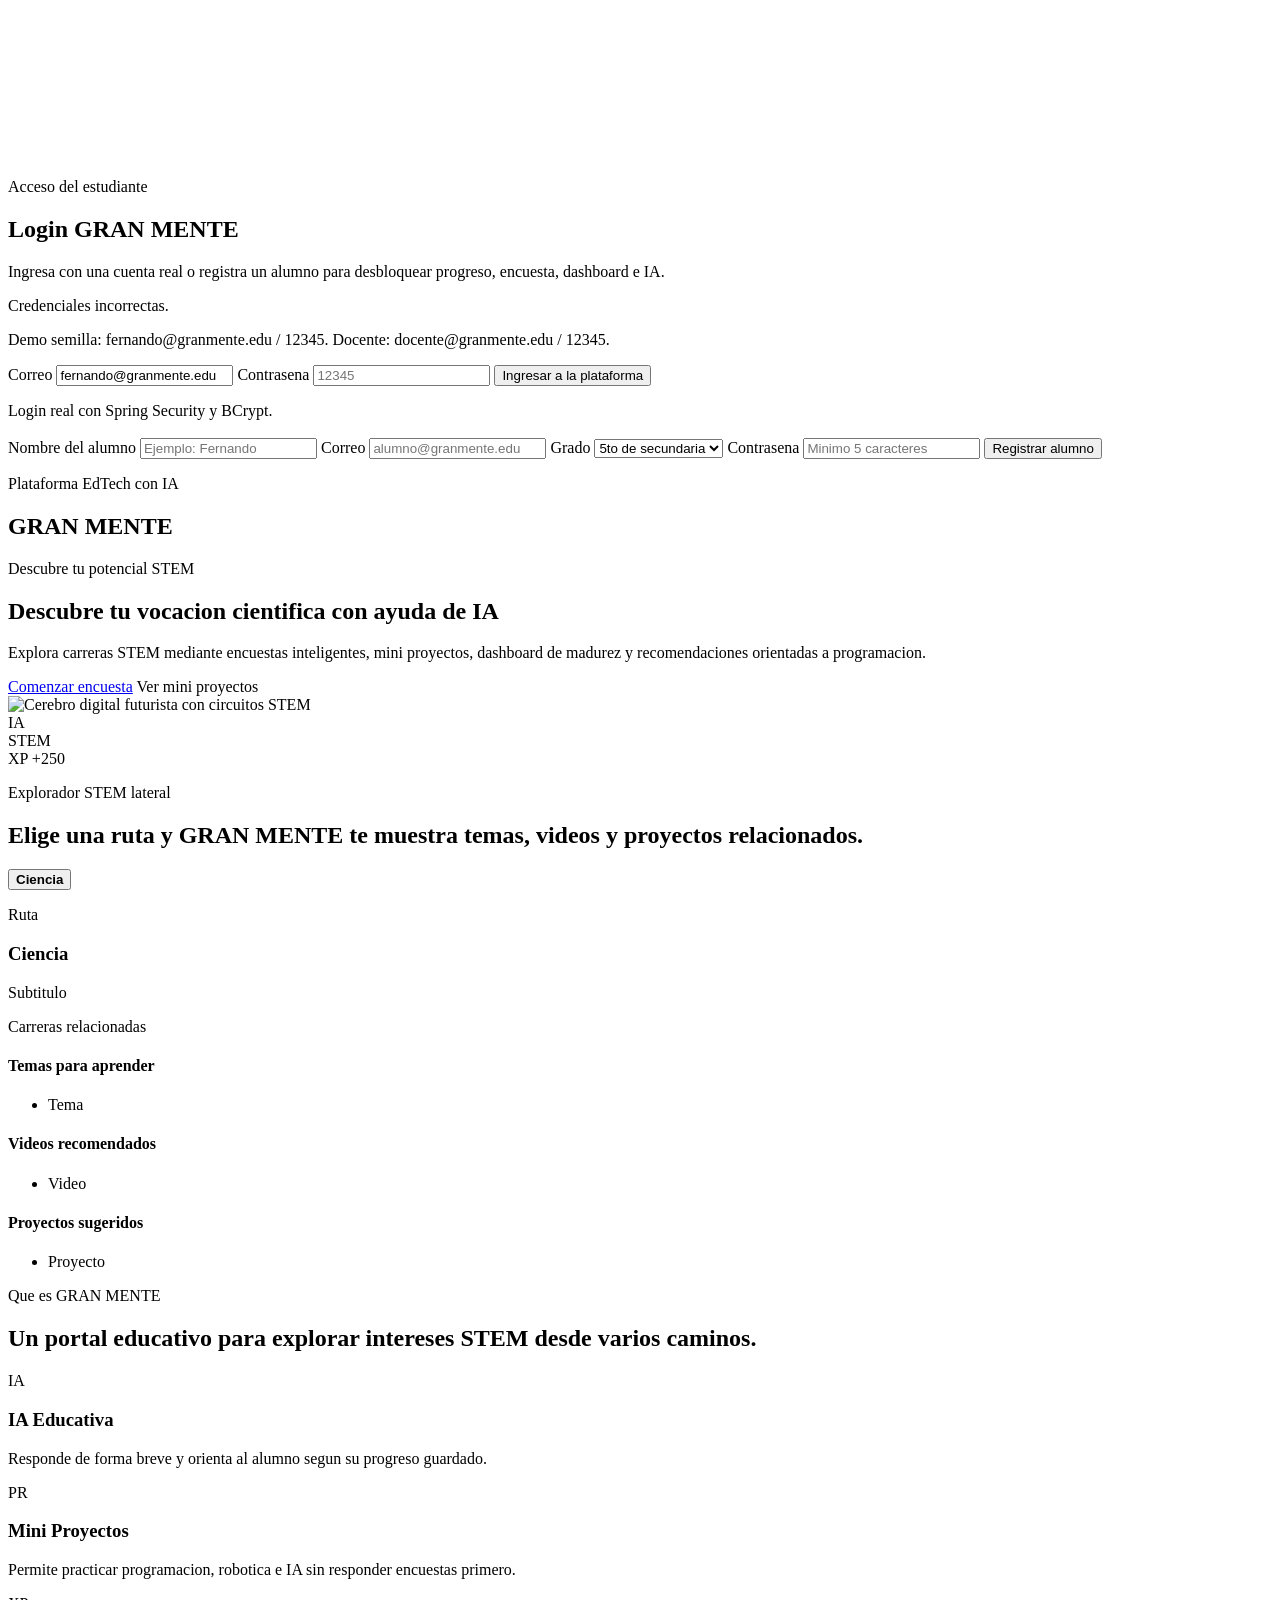
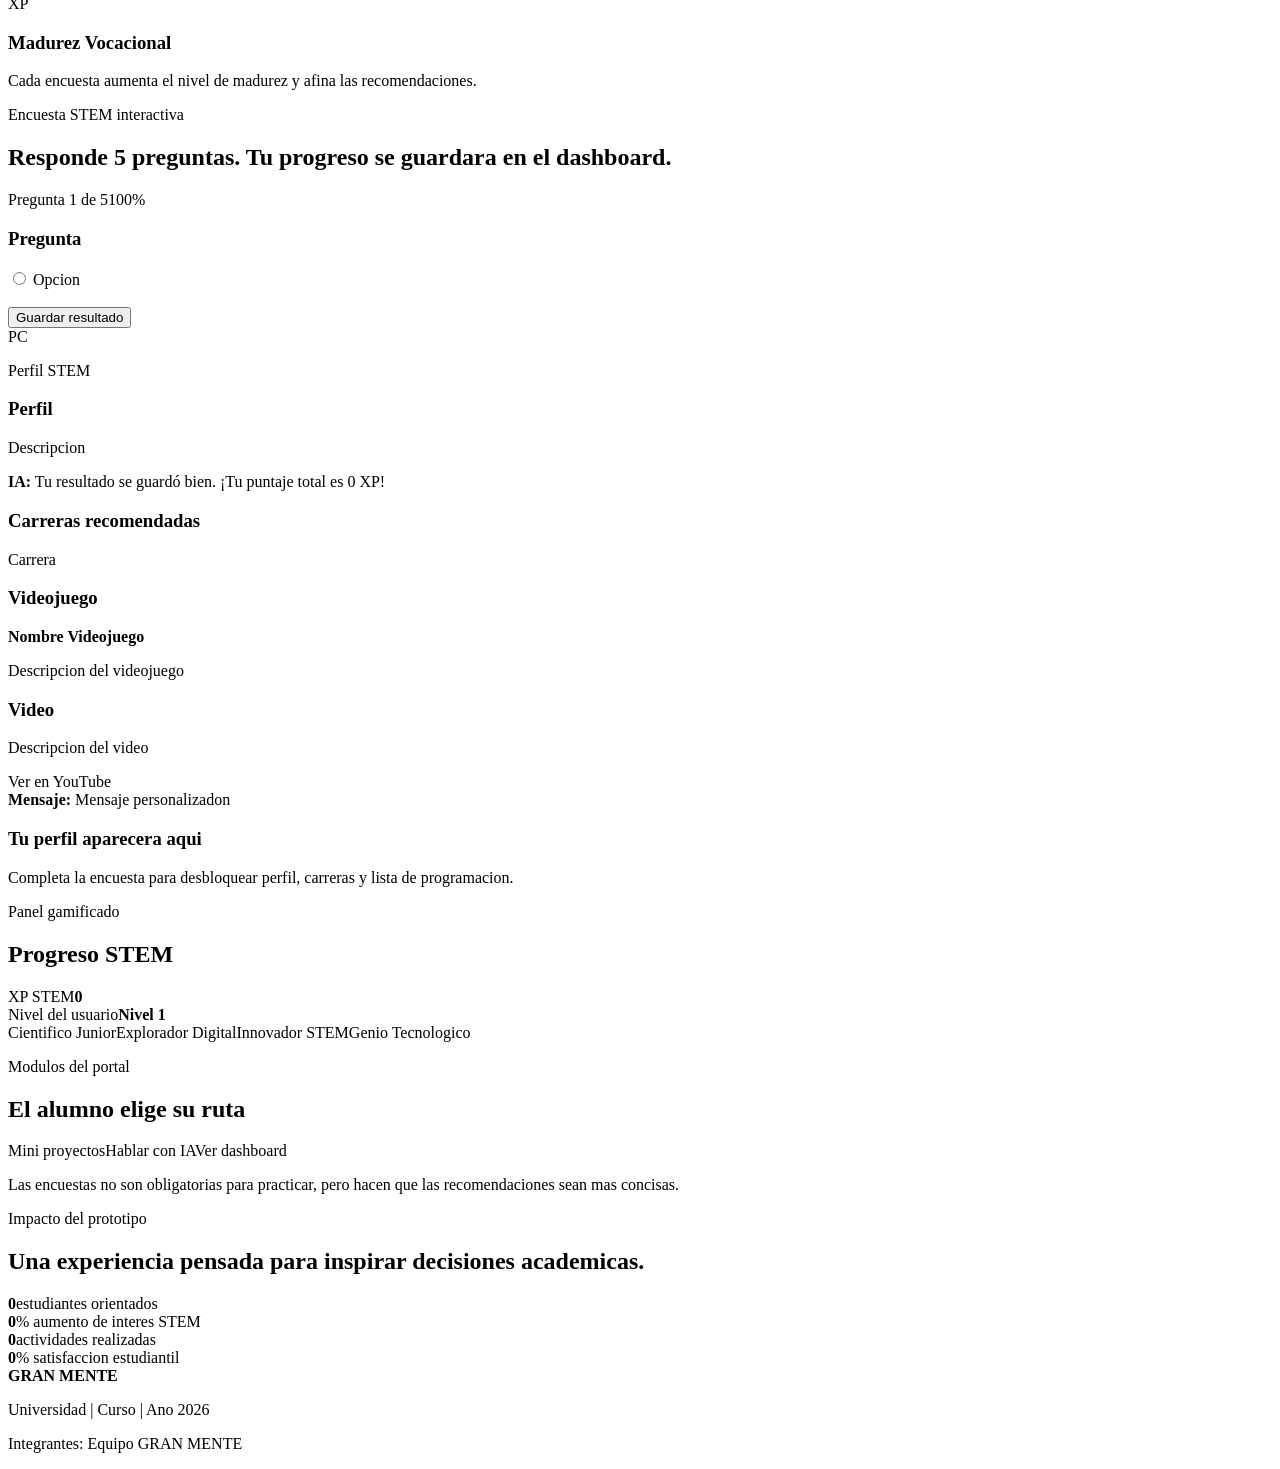
<file: src/main/resources/templates/index.html>
<!DOCTYPE html>
<html lang="es" xmlns:th="http://www.thymeleaf.org" xmlns:sec="https://www.thymeleaf.org/extras/spring-security">
<head>
  <meta charset="UTF-8">
  <meta name="viewport" content="width=device-width, initial-scale=1.0">
  <meta name="description" content="GRAN MENTE, prototipo STEM con IA, proyectos, dashboard y orientacion vocacional.">
  <title>GRAN MENTE | Descubre tu potencial STEM</title>
  <link rel="preconnect" href="https://fonts.googleapis.com">
  <link rel="preconnect" href="https://fonts.gstatic.com" crossorigin>
  <link href="https://fonts.googleapis.com/css2?family=Poppins:wght@400;500;600;700;800&display=swap" rel="stylesheet">
  <link rel="stylesheet" th:href="@{/css/style.css}">
</head>
<body th:classappend="${isAuthenticated} ? 'logged-in' : ''">
  <canvas id="particles" aria-hidden="true"></canvas>
  <div class="ambient ambient-a"></div>
  <div class="ambient ambient-b"></div>
  <div th:replace="~{fragments/layout :: header}"></div>

  <main>
    <section id="login" class="section login-section">
      <div class="login-card">
        <div>
          <p class="eyebrow">Acceso del estudiante</p>
          <h1>Login GRAN MENTE</h1>
          <p class="hero-description">Ingresa con una cuenta real o registra un alumno para desbloquear progreso, encuesta, dashboard e IA.</p>
          <div class="message-box" th:if="${param.error}">Credenciales incorrectas.</div>
          <div class="message-box" th:if="${registerOk}" th:text="${registerOk}"></div>
          <div class="message-box" th:if="${registerError}" th:text="${registerError}"></div>
          <p class="result-copy">Demo semilla: fernando@granmente.edu / 12345. Docente: docente@granmente.edu / 12345.</p>
        </div>

        <div>
          <form th:action="@{/login}" method="post" class="login-form">
            <input type="hidden" th:name="${_csrf.parameterName}" th:value="${_csrf.token}" />
            <label>
              Correo
              <input name="email" type="email" value="fernando@granmente.edu" required>
            </label>
            <label>
              Contrasena
              <input name="password" type="password" placeholder="12345" required>
            </label>
            <button class="btn btn-primary" type="submit">Ingresar a la plataforma</button>
            <p class="login-hint">Login real con Spring Security y BCrypt.</p>
          </form>

          <form th:action="@{/registro}" th:object="${registerForm}" method="post" class="login-form" style="margin-top:18px">
            <label>
              Nombre del alumno
              <input th:field="*{nombre}" type="text" placeholder="Ejemplo: Fernando" required>
            </label>
            <label>
              Correo
              <input th:field="*{email}" type="email" placeholder="alumno@granmente.edu" required>
            </label>
            <label>
              Grado
              <select th:field="*{grado}" required>
                <option value="5to de secundaria">5to de secundaria</option>
                <option value="4to de secundaria">4to de secundaria</option>
                <option value="3ro de secundaria">3ro de secundaria</option>
              </select>
            </label>
            <label>
              Contrasena
              <input th:field="*{password}" type="password" placeholder="Minimo 5 caracteres" required>
            </label>
            <button class="btn btn-secondary" type="submit">Registrar alumno</button>
          </form>
        </div>
      </div>
    </section>

    <section id="inicio" class="hero section">
      <div class="hero-copy reveal">
        <p class="eyebrow">Plataforma EdTech con IA</p>
        <h1>GRAN MENTE</h1>
        <p class="slogan">Descubre tu potencial STEM</p>
        <h2>Descubre tu vocacion cientifica con ayuda de IA</h2>
        <p class="hero-description">Explora carreras STEM mediante encuestas inteligentes, mini proyectos, dashboard de madurez y recomendaciones orientadas a programacion.</p>
        <div class="hero-actions">
          <a class="btn btn-primary" href="#encuesta">Comenzar encuesta</a>
          <a class="btn btn-secondary" th:href="@{/proyectos}">Ver mini proyectos</a>
        </div>
      </div>
      <div class="hero-visual reveal">
        <div class="hero-orbit"></div>
        <img th:src="@{/img/hero-brain.png}" alt="Cerebro digital futurista con circuitos STEM">
        <div class="floating-chip chip-a">IA</div>
        <div class="floating-chip chip-b">STEM</div>
        <div class="floating-chip chip-c">XP +250</div>
      </div>
    </section>

    <section id="carreras-stem" class="section stem-explorer">
      <div class="section-heading reveal">
        <p class="eyebrow">Explorador STEM lateral</p>
        <h2>Elige una ruta y GRAN MENTE te muestra temas, videos y proyectos relacionados.</h2>
      </div>
      <div class="stem-layout reveal">
        <aside class="stem-sidebar" aria-label="Rutas STEM">
          <button th:each="ruta,iter : ${rutas}" class="stem-hamburger" th:classappend="${iter.first} ? 'active'" type="button" th:attr="data-stem=${ruta.key}" th:aria-pressed="${iter.first}">
            <span class="hamburger-lines"><i></i><i></i><i></i></span>
            <strong th:text="${ruta.titulo}">Ciencia</strong>
          </button>
        </aside>
        <article id="stemContent" class="stem-content" aria-live="polite">
          <div th:each="ruta,iter : ${rutas}" class="fade-swap stem-route-panel" th:attr="data-route=${ruta.key}" th:hidden="${!iter.first}">
            <p class="eyebrow" th:text="'Ruta: ' + ${ruta.titulo}">Ruta</p>
            <h3 th:text="${ruta.titulo}">Ciencia</h3>
            <p th:text="${ruta.subtitulo}">Subtitulo</p>
            <div class="message-box" th:text="${ruta.carrera}">Carreras relacionadas</div>
            <div class="stem-content-grid">
              <section class="stem-info-card">
                <h4>Temas para aprender</h4>
                <ul class="stem-list"><li th:each="tema : ${ruta.temas}" th:text="${tema}">Tema</li></ul>
              </section>
              <section class="stem-info-card">
                <h4>Videos recomendados</h4>
                <ul class="stem-list"><li th:each="video : ${ruta.videos}"><a class="stem-video-link" th:href="${video.url}" target="_blank" rel="noopener" th:text="${video.titulo}">Video</a></li></ul>
              </section>
              <section class="stem-info-card">
                <h4>Proyectos sugeridos</h4>
                <ul class="stem-list"><li th:each="proyecto : ${ruta.proyectos}" th:text="${proyecto}">Proyecto</li></ul>
              </section>
            </div>
          </div>
        </article>
      </div>
    </section>

    <section id="que-es" class="section narrow">
      <div class="section-heading reveal">
        <p class="eyebrow">Que es GRAN MENTE</p>
        <h2>Un portal educativo para explorar intereses STEM desde varios caminos.</h2>
      </div>
      <div class="feature-grid">
        <article class="glass-card reveal"><span class="card-icon">IA</span><h3>IA Educativa</h3><p>Responde de forma breve y orienta al alumno segun su progreso guardado.</p></article>
        <article class="glass-card reveal"><span class="card-icon">PR</span><h3>Mini Proyectos</h3><p>Permite practicar programacion, robotica e IA sin responder encuestas primero.</p></article>
        <article class="glass-card reveal"><span class="card-icon">XP</span><h3>Madurez Vocacional</h3><p>Cada encuesta aumenta el nivel de madurez y afina las recomendaciones.</p></article>
      </div>
    </section>

    <section id="encuesta" class="section survey-shell">
      <div class="section-heading reveal">
        <p class="eyebrow">Encuesta STEM interactiva</p>
        <h2>Responde 5 preguntas. Tu progreso se guardara en el dashboard.</h2>
      </div>
      <form th:action="@{/encuesta}" th:object="${surveyForm}" method="post" class="survey-layout">
        <article class="survey-card reveal">
          <div class="survey-topline"><span>Pregunta 1 de 5</span><span>100%</span></div>
          <div class="progress-track"><div class="progress-fill" style="width:100%"></div></div>
          <div class="question-stage">
            <div th:each="pregunta : ${preguntas}" class="fade-swap">
              <h3 th:text="${pregunta.orden + '. ' + pregunta.texto}">Pregunta</h3>
              <div class="options-grid">
                <label class="option-btn" th:each="opcion : ${pregunta.opciones}">
                  <input type="radio" th:name="'optionIds[' + ${pregunta.orden - 1} + ']'" th:value="${opcion.id}" required>
                  <span th:text="${opcion.etiqueta}">Opcion</span>
                </label>
              </div>
            </div>
            <button class="btn btn-primary" type="submit" style="margin-top:18px">Guardar resultado</button>
          </div>
        </article>

        <aside id="results" class="results-panel reveal" aria-live="polite">
          <div class="profile-result fade-swap" th:if="${surveyResult}">
            <div class="profile-head"><span class="profile-icon" th:text="${surveyResult.perfil.icono}">PC</span><div><p class="eyebrow">Perfil STEM</p><h3 th:text="${surveyResult.perfil.nombre}">Perfil</h3></div></div>
            <p class="result-copy" th:text="${surveyResult.perfil.descripcion}">Descripcion</p>
            <div class="message-box"><strong>IA:</strong> Tu resultado se guardó bien. ¡Tu puntaje total es <span th:text="${surveyResult.xpTotal}">0</span> XP!</div>
            
            <h3>Carreras recomendadas</h3>
            <div class="recommendation-grid"><span class="career-pill" th:each="career : ${surveyResult.perfil.carreras}" th:text="${career}">Carrera</span></div>
            
            <h3 th:text="${surveyResult.perfil.categoriaVideojuego}">Videojuego</h3>
            <p class="result-copy"><strong th:text="${surveyResult.perfil.videojuego}">Nombre Videojuego</strong></p>
            <p class="result-copy" th:text="${surveyResult.perfil.descripcionVideojuego}">Descripcion del videojuego</p>
            
            <h3 th:text="${surveyResult.perfil.video}">Video</h3>
            <p class="result-copy" th:text="${surveyResult.perfil.descripcionVideo}">Descripcion del video</p>
            <div class="message-box"><a th:href="${surveyResult.perfil.videoUrl}" target="_blank" class="btn btn-primary">Ver en YouTube</a></div>
            
            <div class="message-box" th:if="${surveyResult.perfil.mensaje}"><strong>Mensaje:</strong> <span th:text="${surveyResult.perfil.mensaje}">Mensaje personalizadon</span></div>
          </div>
          <div class="placeholder-result" th:unless="${surveyResult}">
            <span class="pulse-dot"></span>
            <h3>Tu perfil aparecera aqui</h3>
            <p>Completa la encuesta para desbloquear perfil, carreras y lista de programacion.</p>
          </div>
        </aside>
      </form>
    </section>

    <section id="demo-stem" class="section two-column">
      <div class="gamified-panel reveal">
        <p class="eyebrow">Panel gamificado</p>
        <h2>Progreso STEM</h2>
        <div class="xp-row"><span>XP STEM</span><strong th:text="${progress != null ? progress.xp : 0}">0</strong></div>
        <div class="level-card"><span>Nivel del usuario</span><strong th:text="${progress != null ? progress.madurez.nombre + ' - Nivel ' + progress.madurez.nivel : 'Nivel 1'}">Nivel 1</strong></div>
        <div class="progress-track xp-track"><div class="progress-fill xp-fill"></div></div>
        <div class="badges"><span>Cientifico Junior</span><span>Explorador Digital</span><span>Innovador STEM</span><span>Genio Tecnologico</span></div>
      </div>
      <div class="gamified-panel reveal">
        <p class="eyebrow">Modulos del portal</p>
        <h2>El alumno elige su ruta</h2>
        <div class="portal-actions"><a class="btn btn-primary" th:href="@{/proyectos}">Mini proyectos</a><a class="btn btn-secondary" th:href="@{/ia}">Hablar con IA</a><a class="btn btn-secondary" th:href="@{/dashboard}">Ver dashboard</a></div>
        <p class="result-copy">Las encuestas no son obligatorias para practicar, pero hacen que las recomendaciones sean mas concisas.</p>
      </div>
    </section>

    <section id="impacto" class="section narrow">
      <div class="section-heading reveal"><p class="eyebrow">Impacto del prototipo</p><h2>Una experiencia pensada para inspirar decisiones academicas.</h2></div>
      <div class="stats-grid">
        <article class="stat-card reveal"><strong data-counter="300">0</strong><span>estudiantes orientados</span></article>
        <article class="stat-card reveal"><strong data-counter="85">0</strong><span>% aumento de interes STEM</span></article>
        <article class="stat-card reveal"><strong data-counter="120">0</strong><span>actividades realizadas</span></article>
        <article class="stat-card reveal"><strong data-counter="95">0</strong><span>% satisfaccion estudiantil</span></article>
      </div>
    </section>
  </main>

  <footer class="site-footer"><div><strong>GRAN MENTE</strong><p>Universidad | Curso | Ano 2026</p></div><div><p>Integrantes: Equipo GRAN MENTE</p></div></footer>
  <div th:replace="~{fragments/layout :: logout-modal}"></div>
  <script th:src="@{/js/app.js}"></script>
</body>
</html>
</file>
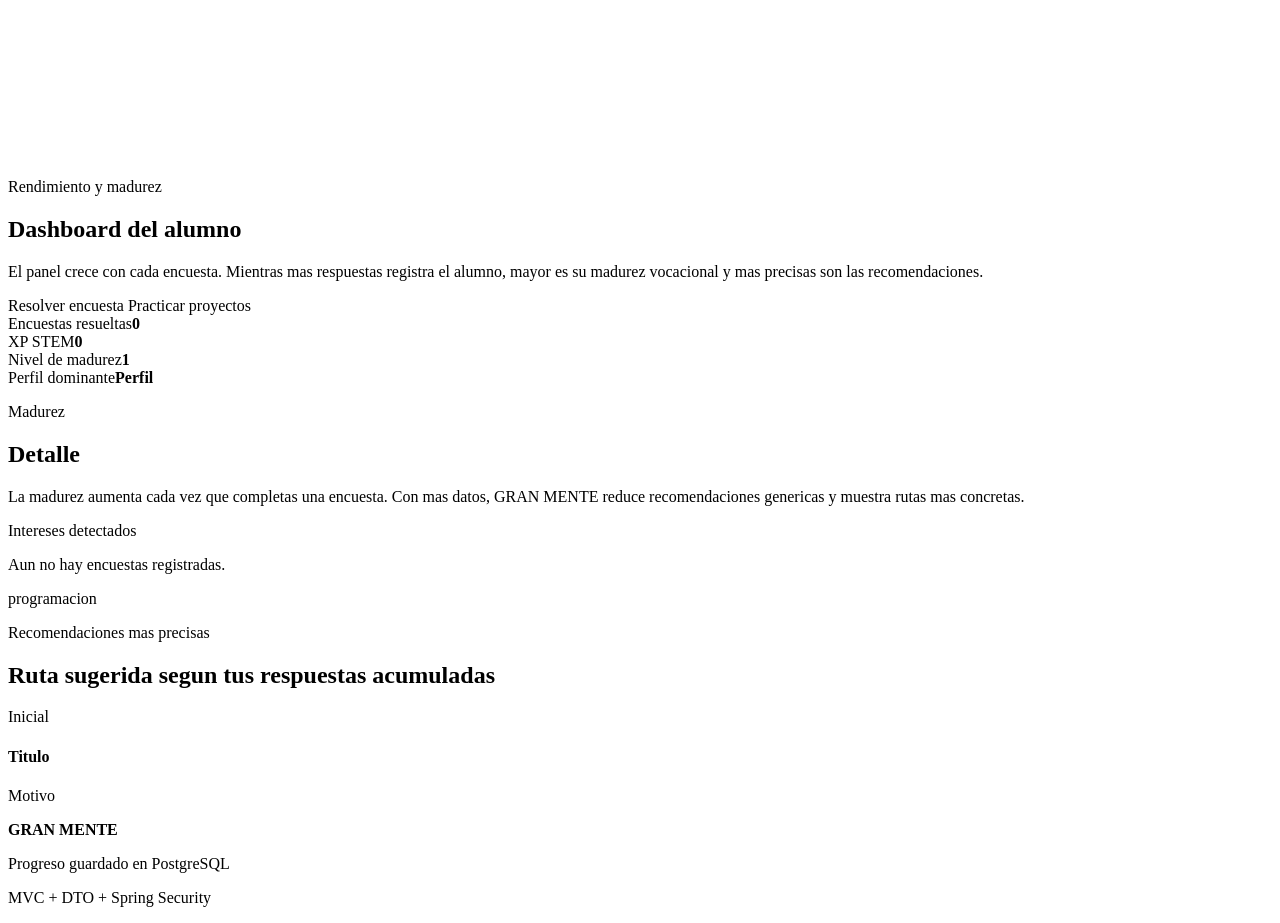
<file: src/main/resources/templates/dashboard.html>
<!DOCTYPE html>
<html lang="es" xmlns:th="http://www.thymeleaf.org">
<head>
  <meta charset="UTF-8">
  <meta name="viewport" content="width=device-width, initial-scale=1.0">
  <title>Dashboard | GRAN MENTE</title>
  <link rel="preconnect" href="https://fonts.googleapis.com">
  <link rel="preconnect" href="https://fonts.gstatic.com" crossorigin>
  <link href="https://fonts.googleapis.com/css2?family=Poppins:wght@400;500;600;700;800&display=swap" rel="stylesheet">
  <link rel="stylesheet" th:href="@{/css/style.css}">
</head>
<body class="logged-in">
  <canvas id="particles" aria-hidden="true"></canvas>
  <div class="ambient ambient-a"></div>
  <div class="ambient ambient-b"></div>
  <div th:replace="~{fragments/layout :: header}"></div>

  <main class="page-main">
    <section class="section narrow page-hero">
      <p class="eyebrow">Rendimiento y madurez</p>
      <h1>Dashboard del alumno</h1>
      <p class="hero-description">El panel crece con cada encuesta. Mientras mas respuestas registra el alumno, mayor es su madurez vocacional y mas precisas son las recomendaciones.</p>
      <div class="hero-actions">
        <a class="btn btn-primary" th:href="@{/#encuesta}">Resolver encuesta</a>
        <a class="btn btn-secondary" th:href="@{/proyectos}">Practicar proyectos</a>
      </div>
    </section>

    <section id="dashboardRoot" class="section">
      <section class="dashboard-grid">
        <article class="metric-card"><span>Encuestas resueltas</span><strong th:text="${progress.encuestas}">0</strong></article>
        <article class="metric-card"><span>XP STEM</span><strong th:text="${progress.xp}">0</strong></article>
        <article class="metric-card"><span>Nivel de madurez</span><strong th:text="${progress.madurez.nivel}">1</strong></article>
        <article class="metric-card"><span>Perfil dominante</span><strong th:text="${progress.perfil.nombre}">Perfil</strong></article>
      </section>
      <section class="two-column dashboard-block">
        <article class="glass-card">
          <p class="eyebrow" th:text="${progress.madurez.nombre}">Madurez</p>
          <h2 th:text="${progress.madurez.detalle}">Detalle</h2>
          <div class="progress-track"><div class="progress-fill" th:style="'width:' + ${progress.madurez.nivel * 20} + '%'"></div></div>
          <p class="result-copy">La madurez aumenta cada vez que completas una encuesta. Con mas datos, GRAN MENTE reduce recomendaciones genericas y muestra rutas mas concretas.</p>
        </article>
        <article class="glass-card">
          <p class="eyebrow">Intereses detectados</p>
          <div th:if="${#lists.isEmpty(progress.intereses)}"><p class="result-copy">Aun no hay encuestas registradas.</p></div>
          <div class="interest-row" th:each="score : ${progress.intereses}">
            <span th:text="${score.key}">programacion</span>
            <div class="progress-track"><div class="progress-fill" th:style="'width:' + ${score.porcentaje} + '%'"></div></div>
          </div>
        </article>
      </section>
      <section class="glass-card">
        <p class="eyebrow">Recomendaciones mas precisas</p>
        <h2>Ruta sugerida segun tus respuestas acumuladas</h2>
        <div class="learning-list">
          <article th:each="item : ${progress.recomendaciones}">
            <span th:text="${item.nivel}">Inicial</span>
            <h4 th:text="${item.titulo}">Titulo</h4>
            <p th:text="${item.motivo}">Motivo</p>
          </article>
        </div>
      </section>
    </section>
  </main>

  <footer class="site-footer"><div><strong>GRAN MENTE</strong><p>Progreso guardado en PostgreSQL</p></div><div><p>MVC + DTO + Spring Security</p></div></footer>
  <div th:replace="~{fragments/layout :: logout-modal}"></div>
  <script th:src="@{/js/app.js}"></script>
</body>
</html>
</file>
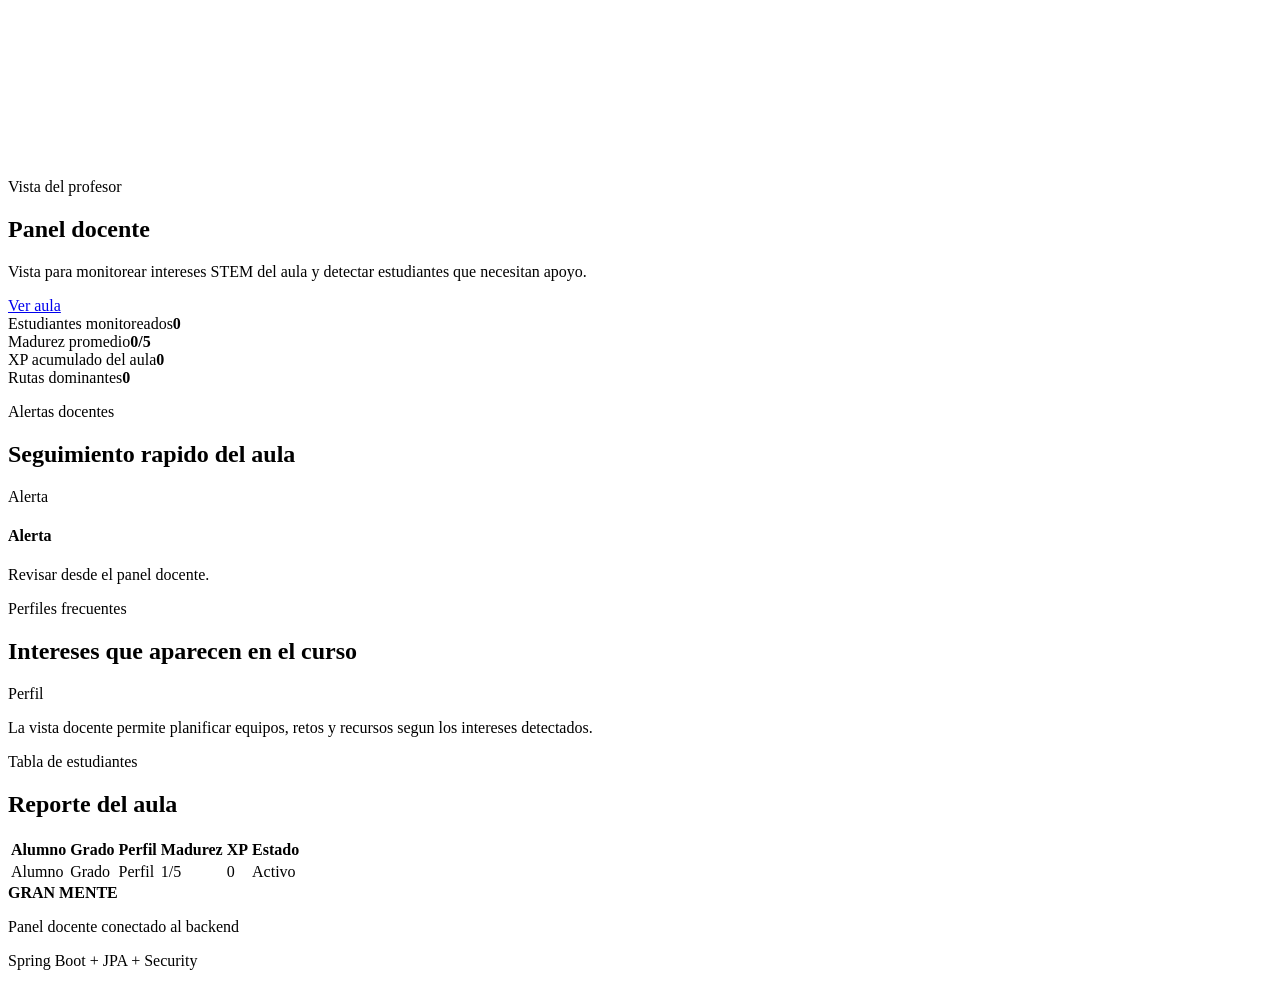
<file: src/main/resources/templates/docente.html>
<!DOCTYPE html>
<html lang="es" xmlns:th="http://www.thymeleaf.org">
<head>
  <meta charset="UTF-8">
  <meta name="viewport" content="width=device-width, initial-scale=1.0">
  <title>Panel docente | GRAN MENTE</title>
  <link rel="preconnect" href="https://fonts.googleapis.com">
  <link rel="preconnect" href="https://fonts.gstatic.com" crossorigin>
  <link href="https://fonts.googleapis.com/css2?family=Poppins:wght@400;500;600;700;800&display=swap" rel="stylesheet">
  <link rel="stylesheet" th:href="@{/css/style.css}">
</head>
<body class="logged-in">
  <canvas id="particles" aria-hidden="true"></canvas>
  <div class="ambient ambient-a"></div>
  <div class="ambient ambient-b"></div>
  <div th:replace="~{fragments/layout :: header}"></div>

  <main class="page-main">
    <section class="section narrow page-hero">
      <p class="eyebrow">Vista del profesor</p>
      <h1>Panel docente</h1>
      <p class="hero-description">Vista para monitorear intereses STEM del aula y detectar estudiantes que necesitan apoyo.</p>
      <div class="hero-actions"><a class="btn btn-primary" href="#teacherRoot">Ver aula</a></div>
    </section>

    <section id="teacherRoot" class="section">
      <section class="dashboard-grid">
        <article class="metric-card"><span>Estudiantes monitoreados</span><strong th:text="${dashboard.estudiantes}">0</strong></article>
        <article class="metric-card"><span>Madurez promedio</span><strong th:text="${dashboard.madurezPromedio + '/5'}">0/5</strong></article>
        <article class="metric-card"><span>XP acumulado del aula</span><strong th:text="${dashboard.xpAula}">0</strong></article>
        <article class="metric-card"><span>Rutas dominantes</span><strong th:text="${#lists.size(dashboard.perfilesFrecuentes)}">0</strong></article>
      </section>
      <section class="two-column dashboard-block">
        <article class="glass-card">
          <p class="eyebrow">Alertas docentes</p>
          <h2>Seguimiento rapido del aula</h2>
          <div class="learning-list"><article th:each="alerta : ${dashboard.alertas}"><span>Alerta</span><h4 th:text="${alerta}">Alerta</h4><p>Revisar desde el panel docente.</p></article></div>
        </article>
        <article class="glass-card">
          <p class="eyebrow">Perfiles frecuentes</p>
          <h2>Intereses que aparecen en el curso</h2>
          <div class="badges"><span th:each="profile : ${dashboard.perfilesFrecuentes}" th:text="${profile}">Perfil</span></div>
          <p class="result-copy">La vista docente permite planificar equipos, retos y recursos segun los intereses detectados.</p>
        </article>
      </section>
      <section class="glass-card dashboard-block">
        <p class="eyebrow">Tabla de estudiantes</p>
        <h2>Reporte del aula</h2>
        <div class="table-wrap">
          <table class="teacher-table">
            <thead><tr><th>Alumno</th><th>Grado</th><th>Perfil</th><th>Madurez</th><th>XP</th><th>Estado</th></tr></thead>
            <tbody>
              <tr th:each="student : ${dashboard.resumenes}">
                <td th:text="${student.nombre}">Alumno</td><td th:text="${student.grado}">Grado</td><td th:text="${student.perfil}">Perfil</td><td th:text="${student.madurez + '/5'}">1/5</td><td th:text="${student.xp}">0</td><td><span class="status-pill" th:text="${student.estado}">Activo</span></td>
              </tr>
            </tbody>
          </table>
        </div>
      </section>
    </section>

  </main>

  <footer class="site-footer"><div><strong>GRAN MENTE</strong><p>Panel docente conectado al backend</p></div><div><p>Spring Boot + JPA + Security</p></div></footer>
  <div th:replace="~{fragments/layout :: logout-modal}"></div>
  <script th:src="@{/js/app.js}"></script>
</body>
</html>
</file>
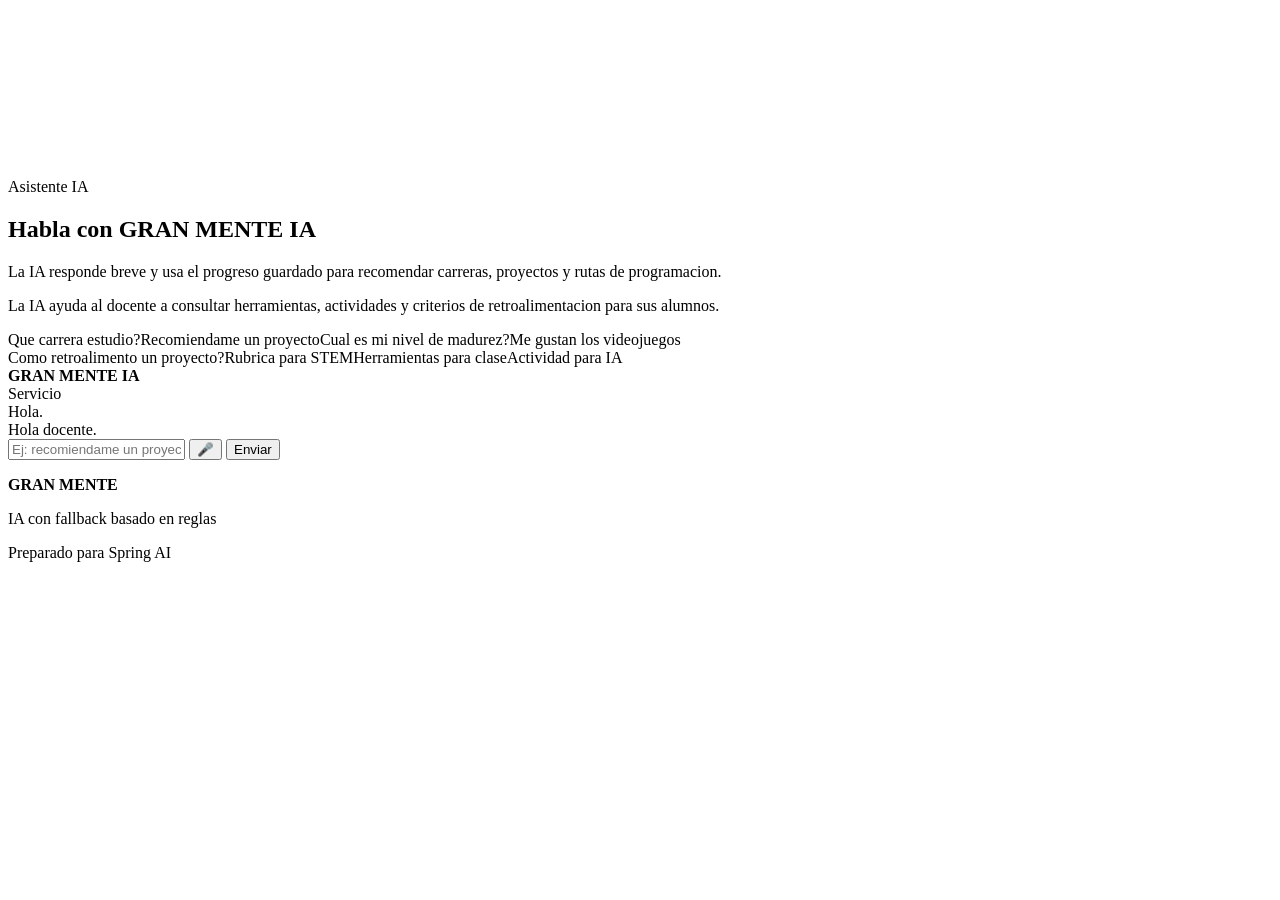
<file: src/main/resources/templates/ia.html>
<!DOCTYPE html>
<html lang="es" xmlns:th="http://www.thymeleaf.org">
<head>
  <meta charset="UTF-8">
  <meta name="viewport" content="width=device-width, initial-scale=1.0">
  <meta name="_csrf" th:content="${_csrf.token}">
  <meta name="_csrf_header" th:content="${_csrf.headerName}">
  <title>IA interactiva | GRAN MENTE</title>
  <link rel="preconnect" href="https://fonts.googleapis.com">
  <link rel="preconnect" href="https://fonts.gstatic.com" crossorigin>
  <link href="https://fonts.googleapis.com/css2?family=Poppins:wght@400;500;600;700;800&display=swap" rel="stylesheet">
  <link rel="stylesheet" th:href="@{/css/style.css}">
</head>
<body class="logged-in">
  <canvas id="particles" aria-hidden="true"></canvas>
  <div class="ambient ambient-a"></div>
  <div class="ambient ambient-b"></div>
  <div th:replace="~{fragments/layout :: header}"></div>

  <main class="page-main">
    <section class="section two-column ai-page">
      <div class="section-heading reveal">
        <p class="eyebrow">Asistente IA</p>
        <h1>Habla con GRAN MENTE IA</h1>
        <p class="hero-description" th:if="${!isTeacher}">La IA responde breve y usa el progreso guardado para recomendar carreras, proyectos y rutas de programacion.</p>
        <p class="hero-description" th:if="${isTeacher}">La IA ayuda al docente a consultar herramientas, actividades y criterios de retroalimentacion para sus alumnos.</p>
        <div class="prompt-chips" th:if="${!isTeacher}"><span>Que carrera estudio?</span><span>Recomiendame un proyecto</span><span>Cual es mi nivel de madurez?</span><span>Me gustan los videojuegos</span></div>
        <div class="prompt-chips" th:if="${isTeacher}"><span>Como retroalimento un proyecto?</span><span>Rubrica para STEM</span><span>Herramientas para clase</span><span>Actividad para IA</span></div>
      </div>

      <div id="chatbot" class="chatbot reveal">
        <div class="chat-header"><div><span class="status-dot"></span><strong>GRAN MENTE IA</strong></div><span>Servicio</span></div>
        <div id="chatMessages" class="chat-messages">
          <div class="bot-message" th:if="${!isTeacher}" th:text="'Hola ' + ${progress.nombre} + '. Tu perfil actual es ' + ${progress.perfil.nombre} + '. Preguntame por carreras, proyectos o madurez.'">Hola.</div>
          <div class="bot-message" th:if="${isTeacher}" th:text="'Hola ' + ${currentUser.nombre} + '. Puedo sugerir herramientas, rubricas y retroalimentacion para tus alumnos.'">Hola docente.</div>
        </div>
        <form id="chatForm" class="chat-form">
          <input id="chatInput" type="text" placeholder="Ej: recomiendame un proyecto" autocomplete="off">
          <button type="button" id="micButton" title="Hablar">🎤</button>
          <button type="submit">Enviar</button>
        </form>
        <p id="micStatus" class="mic-status" aria-live="polite"></p>
      </div>
    </section>
  </main>

  <footer class="site-footer"><div><strong>GRAN MENTE</strong><p>IA con fallback basado en reglas</p></div><div><p>Preparado para Spring AI</p></div></footer>
  <div th:replace="~{fragments/layout :: logout-modal}"></div>
  <script th:src="@{/js/app.js}"></script>
</body>
</html>
</file>
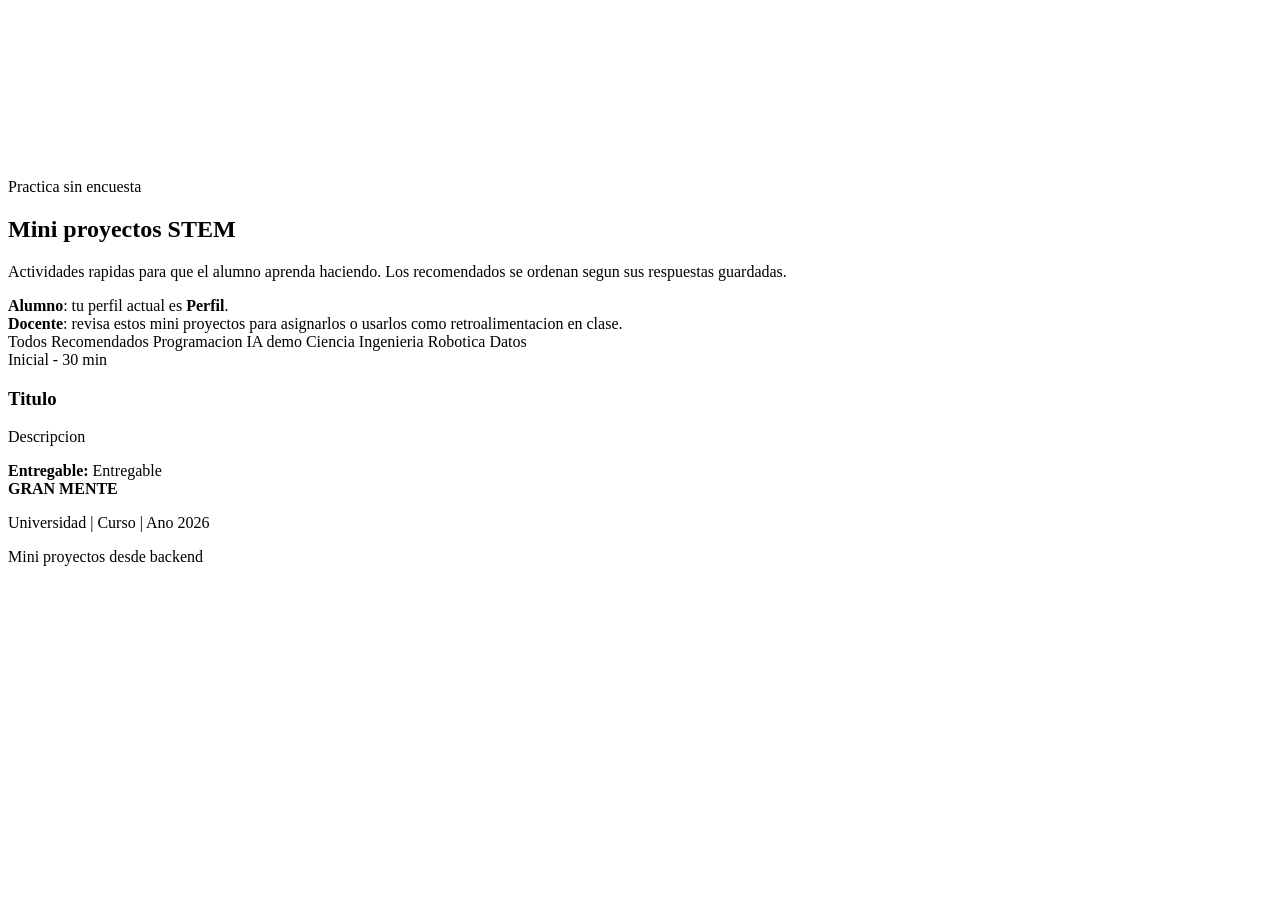
<file: src/main/resources/templates/proyectos.html>
<!DOCTYPE html>
<html lang="es" xmlns:th="http://www.thymeleaf.org">
<head>
  <meta charset="UTF-8">
  <meta name="viewport" content="width=device-width, initial-scale=1.0">
  <title>Mini proyectos | GRAN MENTE</title>
  <link rel="preconnect" href="https://fonts.googleapis.com">
  <link rel="preconnect" href="https://fonts.gstatic.com" crossorigin>
  <link href="https://fonts.googleapis.com/css2?family=Poppins:wght@400;500;600;700;800&display=swap" rel="stylesheet">
  <link rel="stylesheet" th:href="@{/css/style.css}">
</head>
<body class="logged-in">
  <canvas id="particles" aria-hidden="true"></canvas>
  <div class="ambient ambient-a"></div>
  <div class="ambient ambient-b"></div>
  <div th:replace="~{fragments/layout :: header}"></div>

  <main class="page-main">
    <section class="section narrow page-hero">
      <p class="eyebrow">Practica sin encuesta</p>
      <h1>Mini proyectos STEM</h1>
      <p class="hero-description">Actividades rapidas para que el alumno aprenda haciendo. Los recomendados se ordenan segun sus respuestas guardadas.</p>
      <div id="projectIntro" class="message-box" th:if="${!isTeacher}">
        <strong th:text="${progress.nombre}">Alumno</strong>: tu perfil actual es <strong th:text="${progress.perfil.nombre}">Perfil</strong>.
      </div>
      <div class="message-box" th:if="${isTeacher}">
        <strong th:text="${currentUser.nombre}">Docente</strong>: revisa estos mini proyectos para asignarlos o usarlos como retroalimentacion en clase.
      </div>
      <div class="filter-bar">
        <a class="option-btn" th:classappend="${filtro == 'todos'} ? 'active'" th:href="@{/proyectos(filtro='todos')}">Todos</a>
        <a class="option-btn" th:classappend="${filtro == 'recomendados'} ? 'active'" th:href="@{/proyectos(filtro='recomendados')}">Recomendados</a>
        <a class="option-btn" th:classappend="${filtro == 'programacion'} ? 'active'" th:href="@{/proyectos(filtro='programacion')}">Programacion</a>
        <a class="option-btn" th:classappend="${filtro == 'ia'} ? 'active'" th:href="@{/proyectos(filtro='ia')}">IA demo</a>
        <a class="option-btn" th:classappend="${filtro == 'ciencia'} ? 'active'" th:href="@{/proyectos(filtro='ciencia')}">Ciencia</a>
        <a class="option-btn" th:classappend="${filtro == 'ingenieria'} ? 'active'" th:href="@{/proyectos(filtro='ingenieria')}">Ingenieria</a>
        <a class="option-btn" th:classappend="${filtro == 'robotica'} ? 'active'" th:href="@{/proyectos(filtro='robotica')}">Robotica</a>
        <a class="option-btn" th:classappend="${filtro == 'datos'} ? 'active'" th:href="@{/proyectos(filtro='datos')}">Datos</a>
      </div>
    </section>

    <section class="section">
      <div id="projectGrid" class="project-grid">
        <article class="project-card reveal visible" th:each="project : ${proyectos}">
          <span th:text="${project.nivel + ' - ' + project.duracion}">Inicial - 30 min</span>
          <h3 th:text="${project.titulo}">Titulo</h3>
          <p th:text="${project.descripcion}">Descripcion</p>
          <div class="message-box"><strong>Entregable:</strong> <span th:text="${project.entregable}">Entregable</span></div>
        </article>
      </div>
    </section>
  </main>

  <footer class="site-footer"><div><strong>GRAN MENTE</strong><p>Universidad | Curso | Ano 2026</p></div><div><p>Mini proyectos desde backend</p></div></footer>
  <div th:replace="~{fragments/layout :: logout-modal}"></div>
  <script th:src="@{/js/app.js}"></script>
</body>
</html>
</file>
